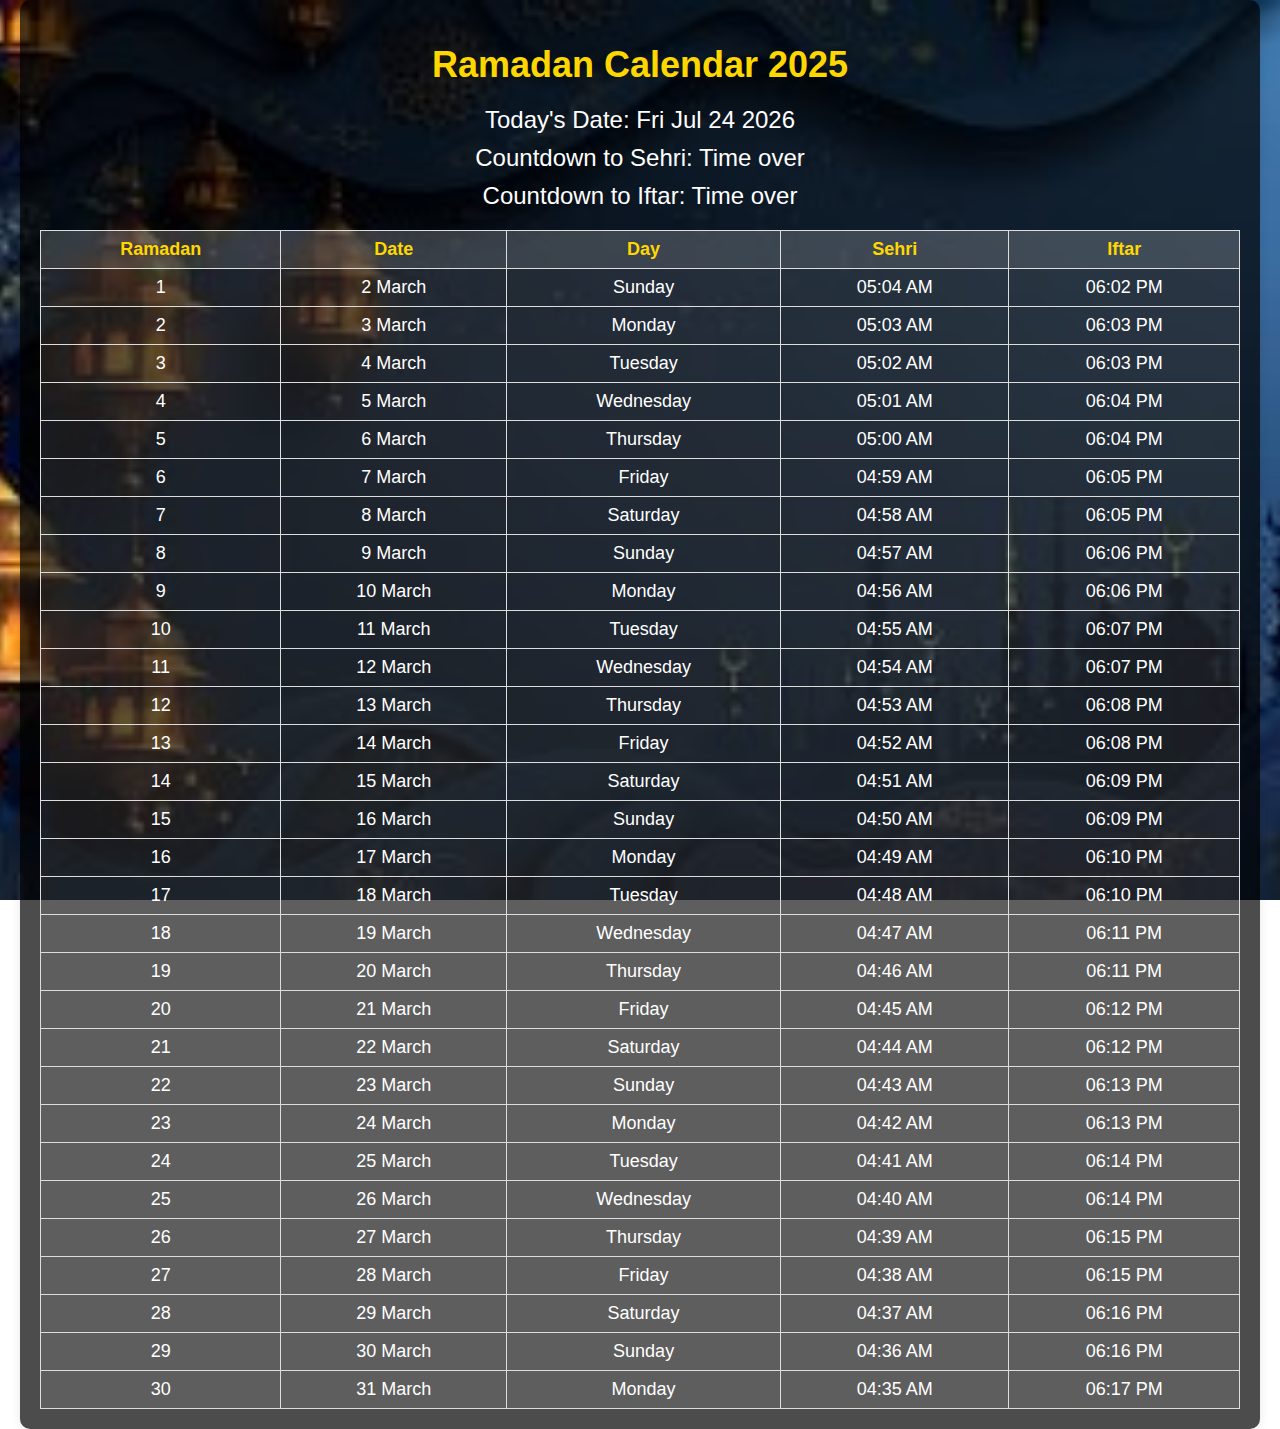
<file: Ramadan Calendar/index.html>
<!DOCTYPE html>
<html lang="en">
<head>
    <meta charset="UTF-8">
    <meta name="viewport" content="width=device-width, initial-scale=1.0">
    <title>Ramadan Calendar 2025</title>
    <link rel="stylesheet" href="style.css">
</head>
<body>
    <div class="container">
        <h1>Ramadan Calendar 2025</h1>
        <div class="countdown" id="currentDate"></div>
        <div class="countdown" id="sehriCountdown">Countdown to Sehri: --:--:--</div>
        <div class="countdown" id="iftarCountdown">Countdown to Iftar: --:--:--</div>
        <table>
            <thead>
                <tr>
                    <th>Ramadan</th>
                    <th>Date</th>
                    <th>Day</th>
                    <th>Sehri</th>
                    <th>Iftar</th>
                </tr>
            </thead>
            <tbody id="timingsTable">
                <!-- Data will be inserted here dynamically -->
            </tbody>
        </table>
    </div>
    <script src="script.js"></script>
</body>
</html>
</file>
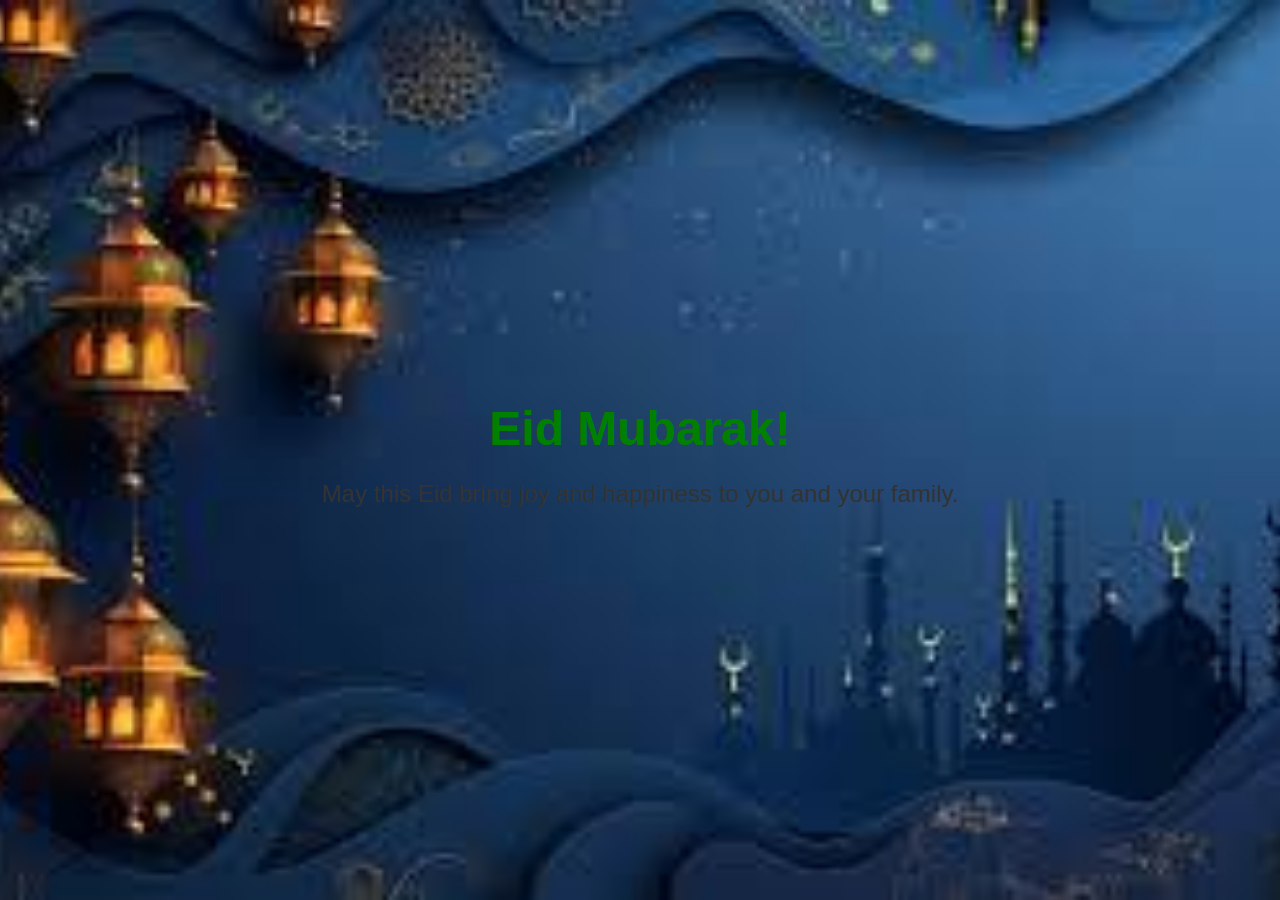
<file: Ramadan Calendar/eid.html>
<!DOCTYPE html>
<html lang="en">
<head>
    <meta charset="UTF-8">
    <meta name="viewport" content="width=device-width, initial-scale=1.0">
    <title>Eid Mubarak</title>
    <link rel="stylesheet" href="style.css">
    <style>
        body {
            display: flex;
            justify-content: center;
            align-items: center;
            height: 100vh;
            background-color: #f0f8ff;
            font-family: Arial, sans-serif;
        }
        .eid-message {
            text-align: center;
        }
        .eid-message h1 {
            font-size: 48px;
            color: green;
        }
        .eid-message p {
            font-size: 24px;
            color: #333;
        }
    </style>
</head>
<body>
    <div class="eid-message">
        <h1>Eid Mubarak!</h1>
        <p>May this Eid bring joy and happiness to you and your family.</p>
    </div>
</body>
</html>
</file>
<file: Ramadan Calendar/style.css>
body {
    font-family: 'Arial', sans-serif;
    margin: 0;
    padding: 0;
    background: url('images/background.jpg') no-repeat center center fixed;
    background-size: cover;
    color: #fff;
}

.container {
    width: 100%;
    max-width: 1200px;
    margin: 0 auto;
    padding: 20px;
    background: rgba(0, 0, 0, 0.7);
    border-radius: 10px;
    box-shadow: 0 0 10px rgba(0, 0, 0, 0.1);
}

h1 {
    text-align: center;
    font-size: 36px;
    margin-bottom: 20px;
    color: #ffd700;
}

table {
    width: 100%;
    border-collapse: collapse;
    margin-top: 20px;
}

th, td {
    border: 1px solid #ddd;
    padding: 8px;
    text-align: center;
    background: rgba(255, 255, 255, 0.1);
}

th {
    background: rgba(255, 255, 255, 0.2);
    color: #ffd700;
}

.countdown {
    text-align: center;
    font-size: 24px;
    margin: 10px 0;
}

@media (max-width: 600px) {
    body {
        font-size: 14px;
    }

    h1 {
        font-size: 28px;
    }

    .countdown {
        font-size: 18px;
    }

    th, td {
        padding: 6px;
    }
}

@media (min-width: 601px) and (max-width: 1200px) {
    body {
        font-size: 16px;
    }

    h1 {
        font-size: 32px;
    }

    .countdown {
        font-size: 20px;
    }

    th, td {
        padding: 7px;
    }
}

@media (min-width: 1201px) {
    body {
        font-size: 18px;
    }

    h1 {
        font-size: 36px;
    }

    .countdown {
        font-size: 24px;
    }

    th, td {
        padding: 8px;
    }
}
</file>
